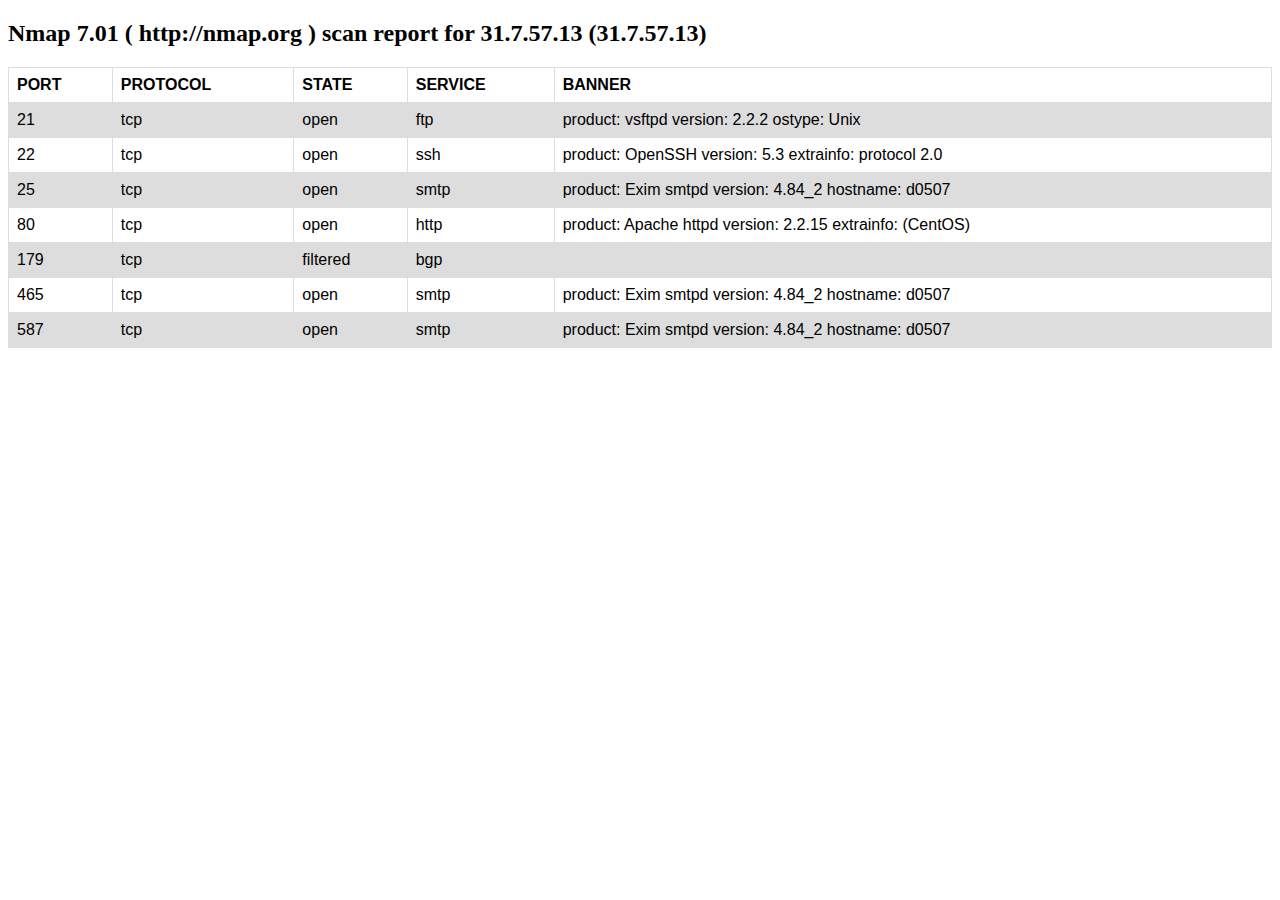
<file: miscellaneous/Example/Reports/31.7.57.13.html>
<!DOCTYPE html>
<html>
<head>
<style>
table {
    font-family: arial, sans-serif;
    border-collapse: collapse;
    width: 100%;
}

td, th {
    border: 1px solid #dddddd;
    text-align: left;
    padding: 8px;
}

tr:nth-child(even) {
    background-color: #dddddd;
}
</style>
</head>
<body>
<h2>Nmap 7.01 ( http://nmap.org ) scan report for 31.7.57.13 (31.7.57.13)</h2><table>
        <tr>
        <th>PORT</th>
        <th>PROTOCOL</th>
        <th>STATE</th> 
        <th>SERVICE</th>
        <th>BANNER</th>
        </tr><tr><td>21</td><td>tcp</td><td>open</td><td>ftp</td><td>product: vsftpd version: 2.2.2 ostype: Unix</td></tr><tr><td>22</td><td>tcp</td><td>open</td><td>ssh</td><td>product: OpenSSH version: 5.3 extrainfo: protocol 2.0</td></tr><tr><td>25</td><td>tcp</td><td>open</td><td>smtp</td><td>product: Exim smtpd version: 4.84_2 hostname: d0507</td></tr><tr><td>80</td><td>tcp</td><td>open</td><td>http</td><td>product: Apache httpd version: 2.2.15 extrainfo: (CentOS)</td></tr><tr><td>179</td><td>tcp</td><td>filtered</td><td>bgp</td><td></td></tr><tr><td>465</td><td>tcp</td><td>open</td><td>smtp</td><td>product: Exim smtpd version: 4.84_2 hostname: d0507</td></tr><tr><td>587</td><td>tcp</td><td>open</td><td>smtp</td><td>product: Exim smtpd version: 4.84_2 hostname: d0507</td></tr></table>
</body>
</html>
</file>
